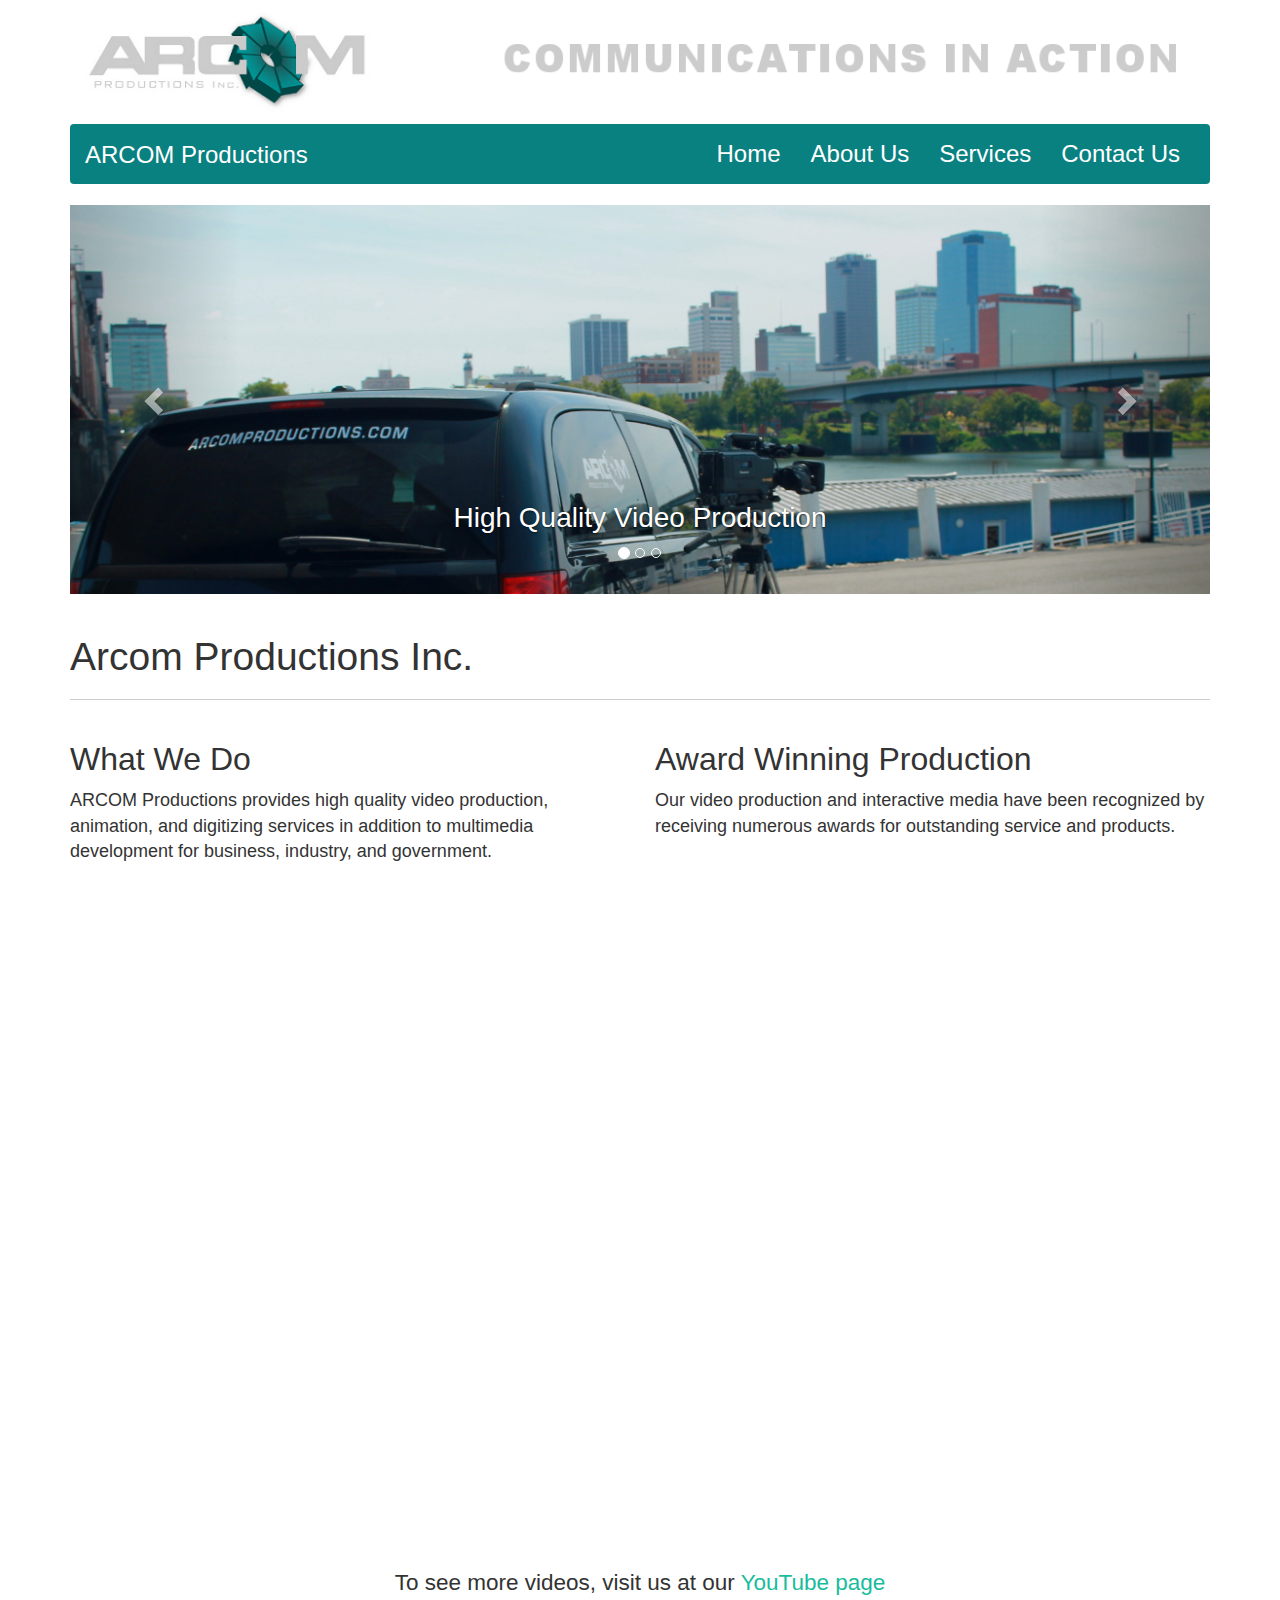
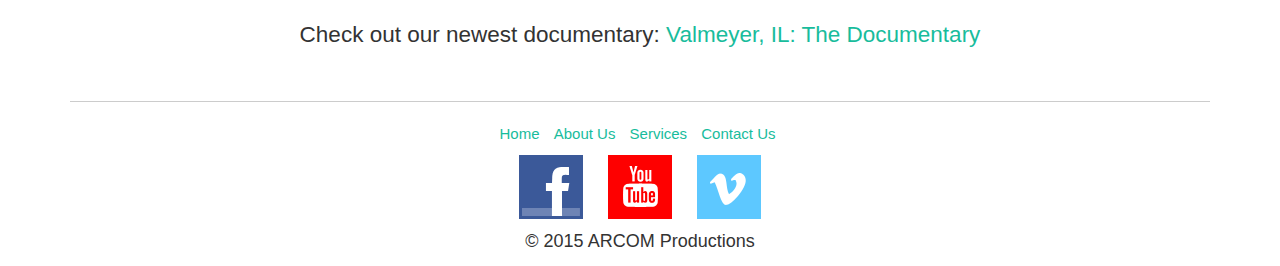
<file: index.html>
﻿<!DOCTYPE html>
<html lang="en">
  <head>
    <meta charset="utf-8">
    <meta http-equiv="X-UA-Compatible" content="IE=edge">
    <meta name="viewport" content="width=device-width, initial-scale=1">
    <title>ARCOM Productions Inc. - Home</title>
	<meta name="keywords" content="arcom, arcom productions, video production, arkansas" />
	<meta name="description" content="ARCOM Productions provides high quality video production, animation, and digitizing services." />
	<meta name="author" content="Jonathan Moore" />
    <!-- Bootstrap -->
    <link href="css/bootstrap.css" rel="stylesheet">
	<!-- Main -->
	<link href="css/main.css" rel="stylesheet">

    <!-- HTML5 shim and Respond.js for IE8 support of HTML5 elements and media queries -->
    <!-- WARNING: Respond.js doesn't work if you view the page via file:// -->
    <!--[if lt IE 9]>
      <script src="https://oss.maxcdn.com/html5shiv/3.7.2/html5shiv.min.js"></script>
      <script src="https://oss.maxcdn.com/respond/1.4.2/respond.min.js"></script>
    <![endif]-->
	<?php echo "Hello, World"; ?>
  </head>
  <body>
	<div class="container">
	    <!--[if lt IE 9]>
			<p class="browserupgrade">You are using an <strong>outdated</strong> browser. Please <a href="http://browsehappy.com/">upgrade your browser</a> to improve your experience.</p>
		<![endif]-->

		<img class="img-responsive visible-xs" src="images/arcom_logo_phone.png" alt="arcom_logo" />
		<img class="img-responsive hidden-xs" src="images/arcom_logo_desktop.png" alt="arcom_logo" />
        <!-- navbar -->
        <nav class="navbar navbar-inverse">
            <div class="container-fluid">
                <div class="navbar-header">
                    <button type="button" class="navbar-toggle collapsed" data-toggle="collapse" data-target="#navbar" aria-expanded="false" aria-controls="navbar">
                        <span class="sr-only">Toggle navigation</span>
                        <span class="icon-bar"></span>
                        <span class="icon-bar"></span>
                        <span class="icon-bar"></span>
                    </button>
                    <a class="navbar-brand" href="index.html">ARCOM Productions</a>
                </div>
                <div id="navbar" class="collapse navbar-collapse">
                    <ul class="nav navbar-nav navbar-right">
                        <li><a href="index.html">Home</a></li>
                        <li><a href="about.html">About Us</a></li>
                        <li><a href="services.html">Services</a></li>
                        <li><a href="contact.html">Contact Us</a></li>
                    </ul>
                </div><!--/.nav-collapse -->
            </div><!-- /.container -->
        </nav> <!-- /navbar -->
		<div class="content">
            <!-- Carousel start -->
            <div id="main_carousel" class="carousel slide hidden-xs" data-ride="carousel">
              <!-- Indicators -->
              <ol class="carousel-indicators">
                <li data-target="#main_carousel" data-slide-to="0" class="active"></li>
                <li data-target="#main_carousel" data-slide-to="1"></li>
                <li data-target="#main_carousel" data-slide-to="2"></li>
              </ol>

              <!-- Wrapper for slides -->
              <div class="carousel-inner" role="listbox">
                <div class="item active">
                  <img src="images/home_3.JPG" alt="carousel image 1">
                  <div class="carousel-caption">
                      <h3>High Quality Video Production</h3>
                  </div>
                </div>
                <div class="item">
                  <img src="images/home_2.JPG" alt="carousel image 2">
                  <div class="carousel-caption">
                      <h3>Award Winning Production</h3>
                  </div>
                </div>
                <div class="item">
                  <img src="images/home_1.JPG" alt="carousel image 3">
                  <div class="carousel-caption">
                      <h3>Extensive Experience in Video Production</h3>
                  </div>
                </div>  
              </div>
              <!-- Controls -->
              <a class="left carousel-control" href="#main_carousel" role="button" data-slide="prev">
                <span class="glyphicon glyphicon-chevron-left" aria-hidden="true"></span>
                <span class="sr-only">Previous</span>
              </a>
              <a class="right carousel-control" href="#main_carousel" role="button" data-slide="next">
                <span class="glyphicon glyphicon-chevron-right" aria-hidden="true"></span>
                <span class="sr-only">Next</span>
              </a>
            </div><!-- End carousel -->
            <div class="visible-xs">
                <img class="img-responsive" src="images/home_xs.jpg" alt="about_logo" />
            </div>
            <div class="page-header">
				<h1 class="hidden-xs">Arcom Productions Inc.</h1>
				<h1 class="visible-xs">Arcom Productions</h1>
            </div>
            <div class="row">
                <div class="col-md-6">
                    <h2>What We Do</h2>
                    <p>ARCOM Productions provides high quality video production, animation, and digitizing services in addition to multimedia development for business, industry, and government.</p>
                </div>
                <div class="col-md-6">
                    <h2>Award Winning Production</h2>
                    <p>Our video production and interactive media have been recognized by receiving numerous awards for outstanding service and products.</p>
                </div>
            </div>

            <div class="row home-video">
                <div class="col-md-12">
                    <div class="embed-responsive embed-responsive-16by9">
						<iframe class="embed-responsive-item" src="https://www.youtube.com/embed/ipGCCQAsl6M?rel=0&amp;showinfo=0" frameborder="0" allowfullscreen></iframe>
                    </div>
                </div>
            </div>
            <p class="text-center lead">To see more videos, visit us at our <a href="https://www.youtube.com/user/ArcomProductions">YouTube page</a></p>
            <p class="text-center lead">Check out our newest documentary: <a href="http://arcomproductions.com/valmeyer/index.html">Valmeyer, IL: The Documentary</a></p>
		</div>
		<footer>
			<hr />
			<ul class="list-inline text-center">
				<li><a href="index.html">Home</a></li>
				<li><a href="about.html">About Us</a></li>
				<li><a href="services.html">Services</a></li>
				<li><a href="contact.html">Contact Us</a></li>
			</ul>
            <p class="text-center">
				<a href="https://www.facebook.com/arcomproductions"><img class="icon" src="images/icons/facebook.png" alt="facebook" /></a>
                <a href="https://www.youtube.com/user/ArcomProductions"><img class="icon" src="images/icons/youtube.png" alt="youtube" /></a>
                <a href="https://vimeo.com/user38116381"><img class="icon" src="images/icons/vimeo.png" alt="vimeo" /></a>
            </p>
            <p class="text-center">© 2015 ARCOM Productions</p>
        </footer>
	</div><!-- /.container -->
    <!-- jQuery (necessary for Bootstrap's JavaScript plugins) -->
    <script src="https://ajax.googleapis.com/ajax/libs/jquery/1.11.2/jquery.min.js"></script>
    <!-- Include all compiled plugins (below), or include individual files as needed -->
    <script src="js/bootstrap.min.js"></script>
	<!-- Contact Form JavaScript -->
    <script src="js/jqBootstrapValidation.js"></script>
    <script src="js/contact_me.js"></script>
	<!-- Google Analytics -->
	<script>
	  (function(i,s,o,g,r,a,m){i['GoogleAnalyticsObject']=r;i[r]=i[r]||function(){
	  (i[r].q=i[r].q||[]).push(arguments)},i[r].l=1*new Date();a=s.createElement(o),
	  m=s.getElementsByTagName(o)[0];a.async=1;a.src=g;m.parentNode.insertBefore(a,m)
	  })(window,document,'script','//www.google-analytics.com/analytics.js','ga');

	  ga('create', 'UA-39421885-1', 'auto');
	  ga('send', 'pageview');

	</script>
  </body>
</html>
</file>
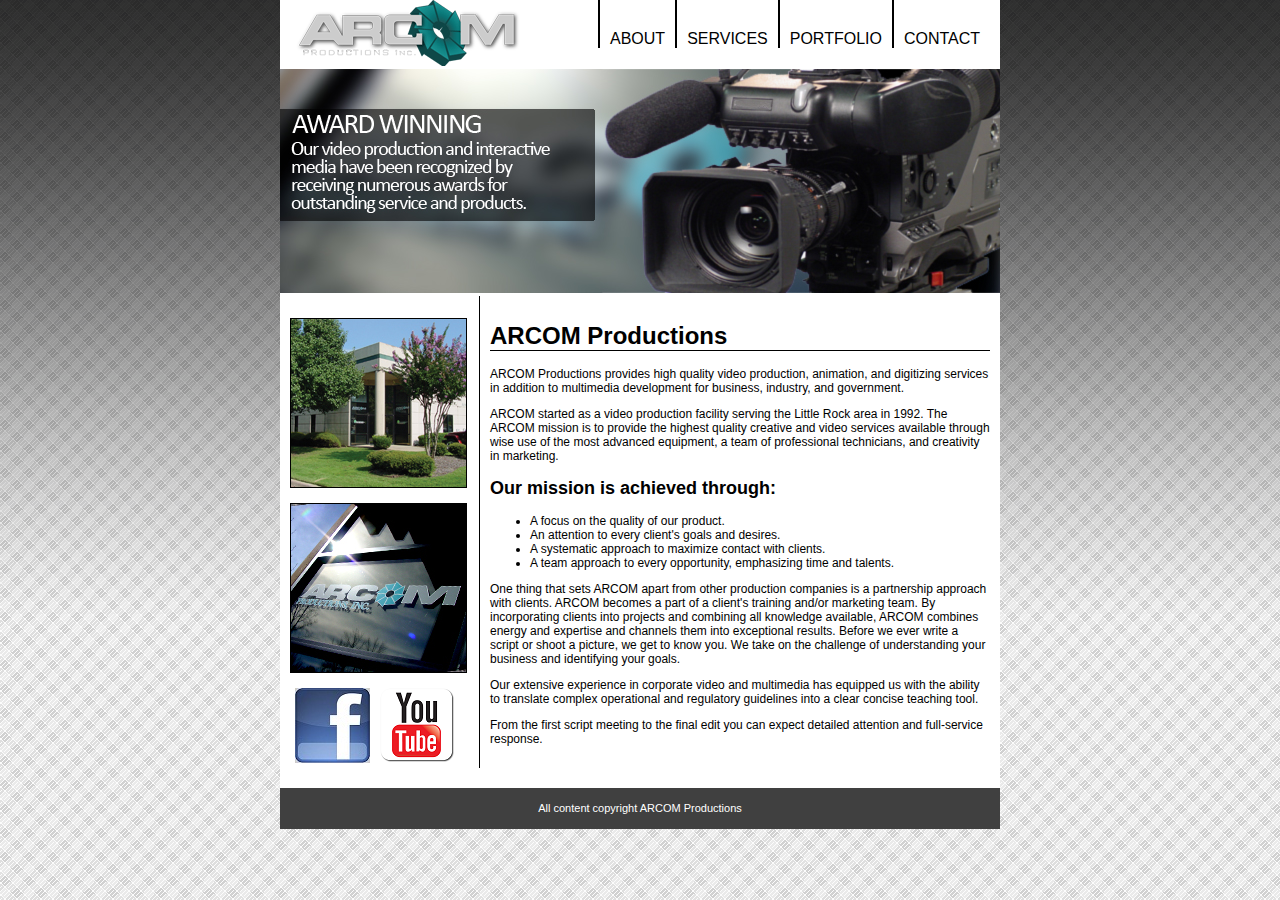
<file: oldsite/index.html>
<!DOCTYPE html PUBLIC "-//W3C//DTD XHTML 1.0 Strict//EN"
"http://www.w3.org/TR/xhtml1/DTD/xhtml1-strict.dtd">
<html xmlns="http://www.w3.org/1999/xhtml">
<head>
	<meta http-equiv="Content-Type" content="text/html; charset=UTF-8" />
	<title>Arcom Productions Inc.</title>
	<meta name="description" content="ARCOM Productions provides high quality video production, animation, and digitizing services." />
	<meta name="keywords" content="Arcom, Arcom Productions, video production" />
	<meta name="author" content="Jonathan Moore" />
	<link rel="stylesheet" type="text/css" href="css/screen.css" media="screen" />
	<link rel="stylesheet" type="text/css" href="css/print.css" media="print" />
	<!-- <link rel="stylesheet" type="text/css" href="css/print.css" media="print" /> -->
	<!--[if lte IE6]>
	<link rel="stylesheet" type="text/css" href="css/iehacks.css" />
	<![endif]-->
	<link rel="shortcut icon" type="image/ico" href="images/favicon.ico" />
</head>
<body>
	<div id="container">
	
	<div id="navigation">
		<ul>
			<li><img src="images/logo.gif" alt="ARCOM" width="318" height="66" /></li>
			<li><a href="about.html">ABOUT</a></li>
			<li><a href="services.html">SERVICES</a></li>
			<li><a href="portfolio.html">PORTFOLIO</a></li>
			<li><a href="contact.html">CONTACT</a></li>
		</ul>
	</div> <!-- Closes the #navigation div. -->
	
	<div id="header">
		<img src="images/awardwinning.jpg" alt="ARCOM Award Winning" width="720" height="224" />
	</div> <!-- Closes the #header div. -->

	<div id="content">

	<h1>ARCOM Productions</h1>
	
		<p>ARCOM Productions provides high quality video production, animation, and digitizing services in addition to multimedia development for business, industry, and government.</p>
	
		<p>ARCOM started as a video production facility serving the Little Rock area in 1992. The ARCOM mission is to provide the highest quality creative and video services available through wise use of the most advanced equipment, a team of professional technicians, and creativity in marketing.</p>
	
	<h2>Our mission is achieved through:</h2>
	<ul>
		<li>A focus on the quality of our product.</li>
		<li>An attention to every client's goals and desires.</li>
		<li>A systematic approach to maximize contact with clients.</li>
		<li>A team approach to every opportunity, emphasizing time and talents.</li>
	</ul>
	
	<p>One thing that sets ARCOM apart from other production companies is a partnership approach with clients. ARCOM becomes a part of a client's training and/or marketing team. By incorporating clients into projects and combining all knowledge available, ARCOM combines energy and expertise and channels them into exceptional results. Before we ever write a script or shoot a picture, we get to know you. We take on the challenge of understanding your business and identifying your goals.</p>
	
	<p>Our extensive experience in corporate video and multimedia has equipped us with the ability to translate complex operational and regulatory guidelines into a clear concise teaching tool.</p>
	
	<p>From the first script meeting to the final edit you can expect detailed attention and full-service response.</p>

	</div> <!-- Closes the #content div. -->
	
	<div id="sidebar">
		<p><img class="portrait" src="images/home_sidebar1.JPG" alt="ARCOM Office Front" width="175" height="168" /></p>
		<p><img class="portrait" src="images/home_sidebar2.JPG" alt="ARCOM Office Door" width="175" height="168" /></p>
		<p><a href="https://www.facebook.com/arcomproductions"><img class="network" src="images/facebook_button.jpg" alt="Facebook Link" width="75" height="75" /></a><a href="http://www.youtube.com/user/ArcomProductions"><img class="network" src="images/YouTube-Button.png" alt="Youtube Link" width="75" height="75" /></a></p>

	</div> <!-- Closes the #sidebar div. -->


	<div id="footer">
		<p>All content copyright ARCOM Productions</p>
	</div> <!-- Closes the #footer div. -->

	</div> <!-- Closes the #container div. -->
</body>
</html>
</file>
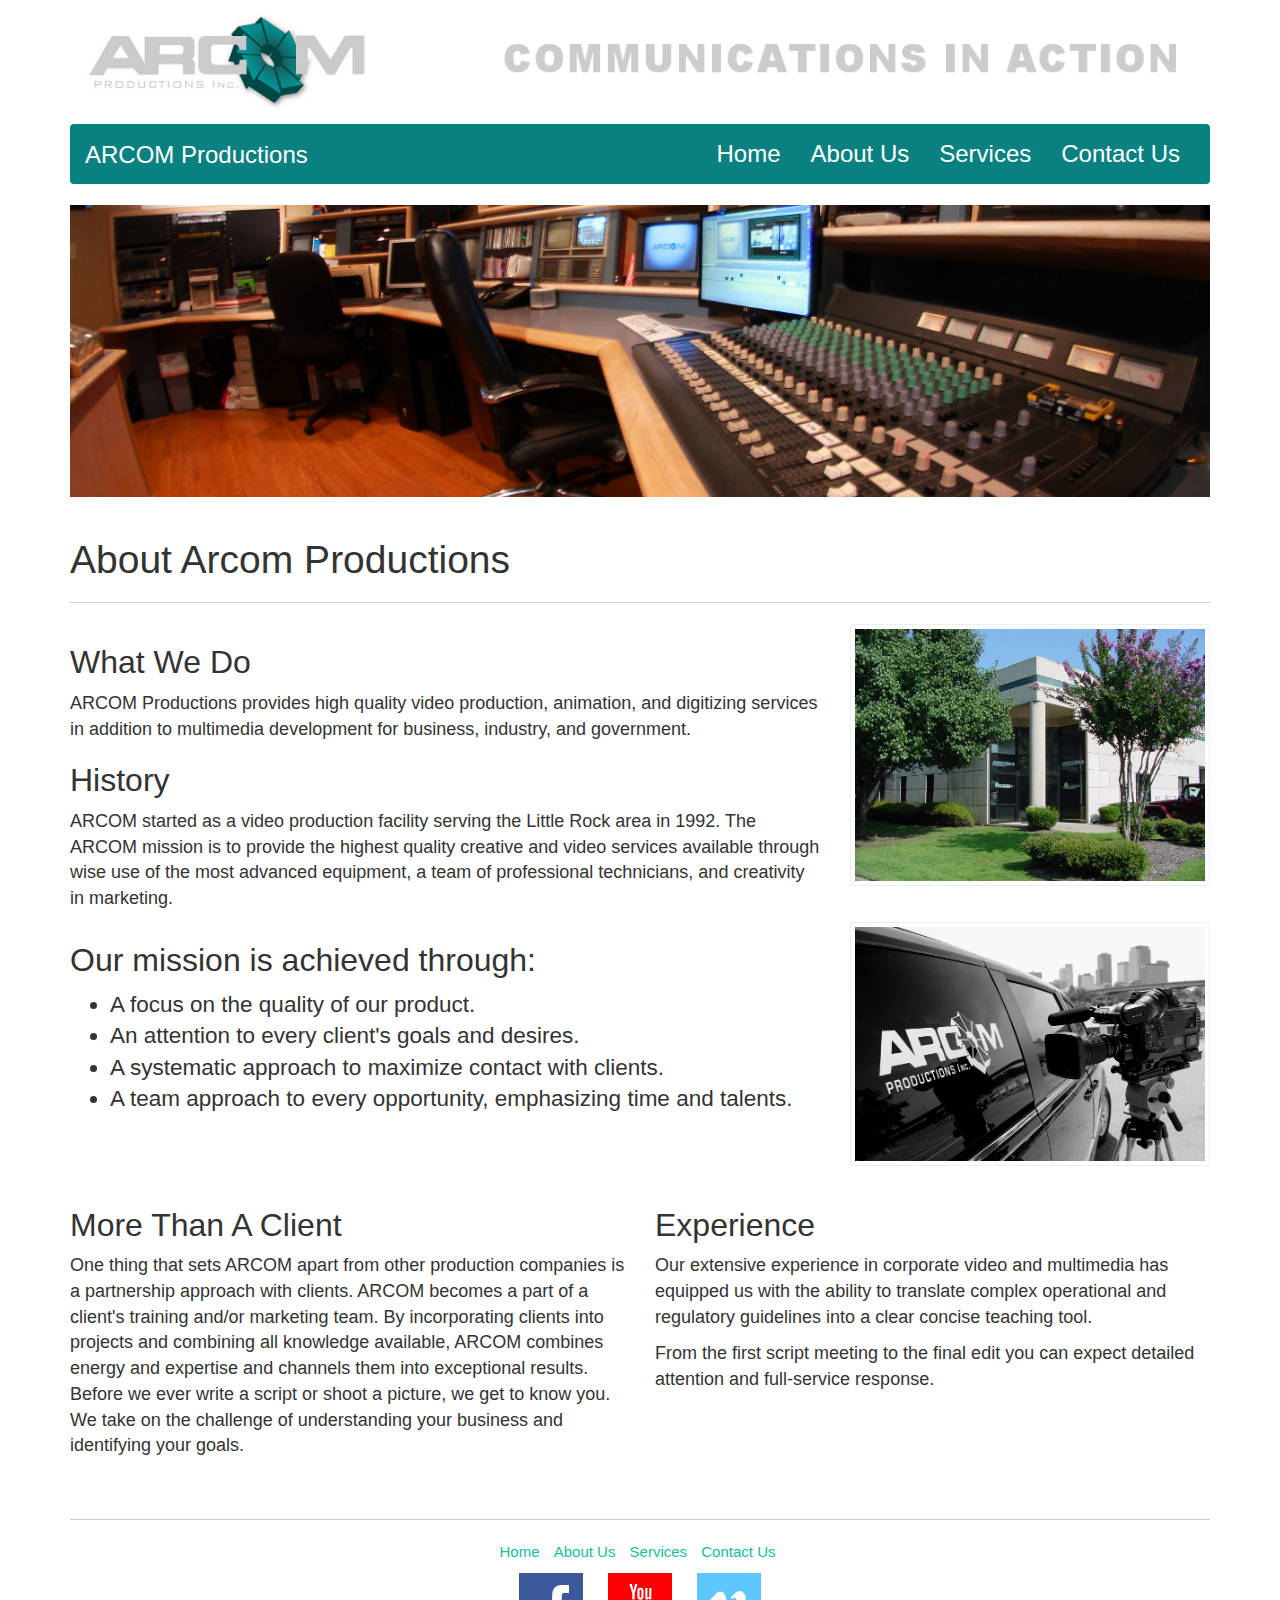
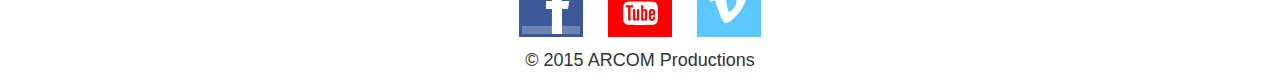
<file: about.html>
﻿<!DOCTYPE html>
<html lang="en">
  <head>
    <meta charset="utf-8">
    <meta http-equiv="X-UA-Compatible" content="IE=edge">
    <meta name="viewport" content="width=device-width, initial-scale=1">
    <title>ARCOM Productions Inc. - About Us</title>
	<meta name="keywords" content="arcom, arcom productions, video production, arkansas, little rock" />
	<meta name="description" content="ARCOM Productions provides high quality video production, animation, and digitizing services." />
	<meta name="author" content="Jonathan Moore" />
    <!-- Bootstrap -->
    <link href="css/bootstrap.css" rel="stylesheet">
	<!-- Main -->
	<link href="css/main.css" rel="stylesheet">

    <!-- HTML5 shim and Respond.js for IE8 support of HTML5 elements and media queries -->
    <!-- WARNING: Respond.js doesn't work if you view the page via file:// -->
    <!--[if lt IE 9]>
      <script src="https://oss.maxcdn.com/html5shiv/3.7.2/html5shiv.min.js"></script>
      <script src="https://oss.maxcdn.com/respond/1.4.2/respond.min.js"></script>
    <![endif]-->
  </head>
  <body>
	<div class="container">
        <!--[if lt IE 9]>
            <p class="browserupgrade">You are using an <strong>outdated</strong> browser. Please <a href="http://browsehappy.com/">upgrade your browser</a> to improve your experience.</p>
        <![endif]-->

		<img class="img-responsive visible-xs" src="images/arcom_logo_phone.png" alt="arcom_logo" />
		<img class="img-responsive hidden-xs" src="images/arcom_logo_desktop.png" alt="arcom_logo" />
        <!-- navbar -->
        <nav class="navbar navbar-inverse">
            <div class="container-fluid">
                <div class="navbar-header">
                    <button type="button" class="navbar-toggle collapsed" data-toggle="collapse" data-target="#navbar" aria-expanded="false" aria-controls="navbar">
                        <span class="sr-only">Toggle navigation</span>
                        <span class="icon-bar"></span>
                        <span class="icon-bar"></span>
                        <span class="icon-bar"></span>
                    </button>
                    <a class="navbar-brand" href="index.html">ARCOM Productions</a>
                </div>
                <div id="navbar" class="collapse navbar-collapse">
                    <ul class="nav navbar-nav navbar-right">
                        <li><a href="index.html">Home</a></li>
                        <li><a href="about.html">About Us</a></li>
                        <li><a href="services.html">Services</a></li>
                        <li><a href="contact.html">Contact Us</a></li>
                    </ul>
                </div><!--/.nav-collapse -->
            </div><!-- /.container -->
        </nav> <!-- /navbar -->
		<div class="content">
			<img class="img-responsive" src="images/about_logo.JPG" alt="about_logo" />
			<div class="page-header">
				<h1 class="hidden-xs">About Arcom Productions</h1>
				<h1 class="visible-xs">About Us</h1>
			</div>
			<div class="row">
				<div class="col-md-8">
					<h2>What We Do</h2>
					<p>ARCOM Productions provides high quality video production, animation, and digitizing services in addition to multimedia development for business, industry, and government.</p>
					<h2>History</h2>
					<p>ARCOM started as a video production facility serving the Little Rock area in 1992. The ARCOM mission is to provide the highest quality creative and video services available through wise use of the most advanced equipment, a team of professional technicians, and creativity in marketing.</p>
				</div>
				<div class="col-md-4">
					<a href="images/about_side_1.JPG" class="thumbnail">
					  <img src="images/about_side_1_thumb.JPG" alt="ARCOM Offices">
					</a>
				</div>
			</div>
			<div class="row">
				<div class="col-md-8">
					<h2>Our mission is achieved through:</h2>
					<ul class="lead">
						<li>A focus on the quality of our product.</li>
						<li>An attention to every client's goals and desires.</li>
						<li>A systematic approach to maximize contact with clients.</li>
						<li>A team approach to every opportunity, emphasizing time and talents.</li>
					</ul>
				</div>
				<div class="col-md-4">
					<a href="images/about_side_2.JPG" class="thumbnail">
					  <img src="images/about_side_2_thumb.JPG" alt="ARCOM Van and Camera">
					</a>
				</div>
			</div>
			<div class="row">
				<div class="col-md-6">
					<h2>More Than A Client</h2>
					<p>One thing that sets ARCOM apart from other production companies is a partnership approach with clients. ARCOM becomes a part of a client's training and/or marketing team. By incorporating clients into projects and combining all knowledge available, ARCOM combines energy and expertise and channels them into exceptional results. Before we ever write a script or shoot a picture, we get to know you. We take on the challenge of understanding your business and identifying your goals.</p>
				</div>
				<div class="col-md-6">
					<h2>Experience</h2>
					<p>Our extensive experience in corporate video and multimedia has equipped us with the ability to translate complex operational and regulatory guidelines into a clear concise teaching tool.</p>
					<p>From the first script meeting to the final edit you can expect detailed attention and full-service response.</p>
				</div>
			</div>
			
		</div>
		<footer>
			<hr />
			<ul class="list-inline text-center">
				<li><a href="index.html">Home</a></li>
				<li><a href="about.html">About Us</a></li>
				<li><a href="services.html">Services</a></li>
				<li><a href="contact.html">Contact Us</a></li>
			</ul>
            <p class="text-center">
				<a href="https://www.facebook.com/arcomproductions"><img class="icon" src="images/icons/facebook.png" alt="facebook" /></a>
                <a href="https://www.youtube.com/user/ArcomProductions"><img class="icon" src="images/icons/youtube.png" alt="youtube" /></a>
                <a href="https://vimeo.com/user38116381"><img class="icon" src="images/icons/vimeo.png" alt="vimeo" /></a>
            </p>
            <p class="text-center">© 2015 ARCOM Productions</p>
        </footer>
	</div><!-- /.container -->
    <!-- jQuery (necessary for Bootstrap's JavaScript plugins) -->
    <script src="https://ajax.googleapis.com/ajax/libs/jquery/1.11.2/jquery.min.js"></script>
    <!-- Include all compiled plugins (below), or include individual files as needed -->
    <script src="js/bootstrap.min.js"></script>
	<!-- Google Analytics -->
	<script>
	  (function(i,s,o,g,r,a,m){i['GoogleAnalyticsObject']=r;i[r]=i[r]||function(){
	  (i[r].q=i[r].q||[]).push(arguments)},i[r].l=1*new Date();a=s.createElement(o),
	  m=s.getElementsByTagName(o)[0];a.async=1;a.src=g;m.parentNode.insertBefore(a,m)
	  })(window,document,'script','//www.google-analytics.com/analytics.js','ga');

	  ga('create', 'UA-39421885-1', 'auto');
	  ga('send', 'pageview');

	</script>
  </body>
</html>
</file>
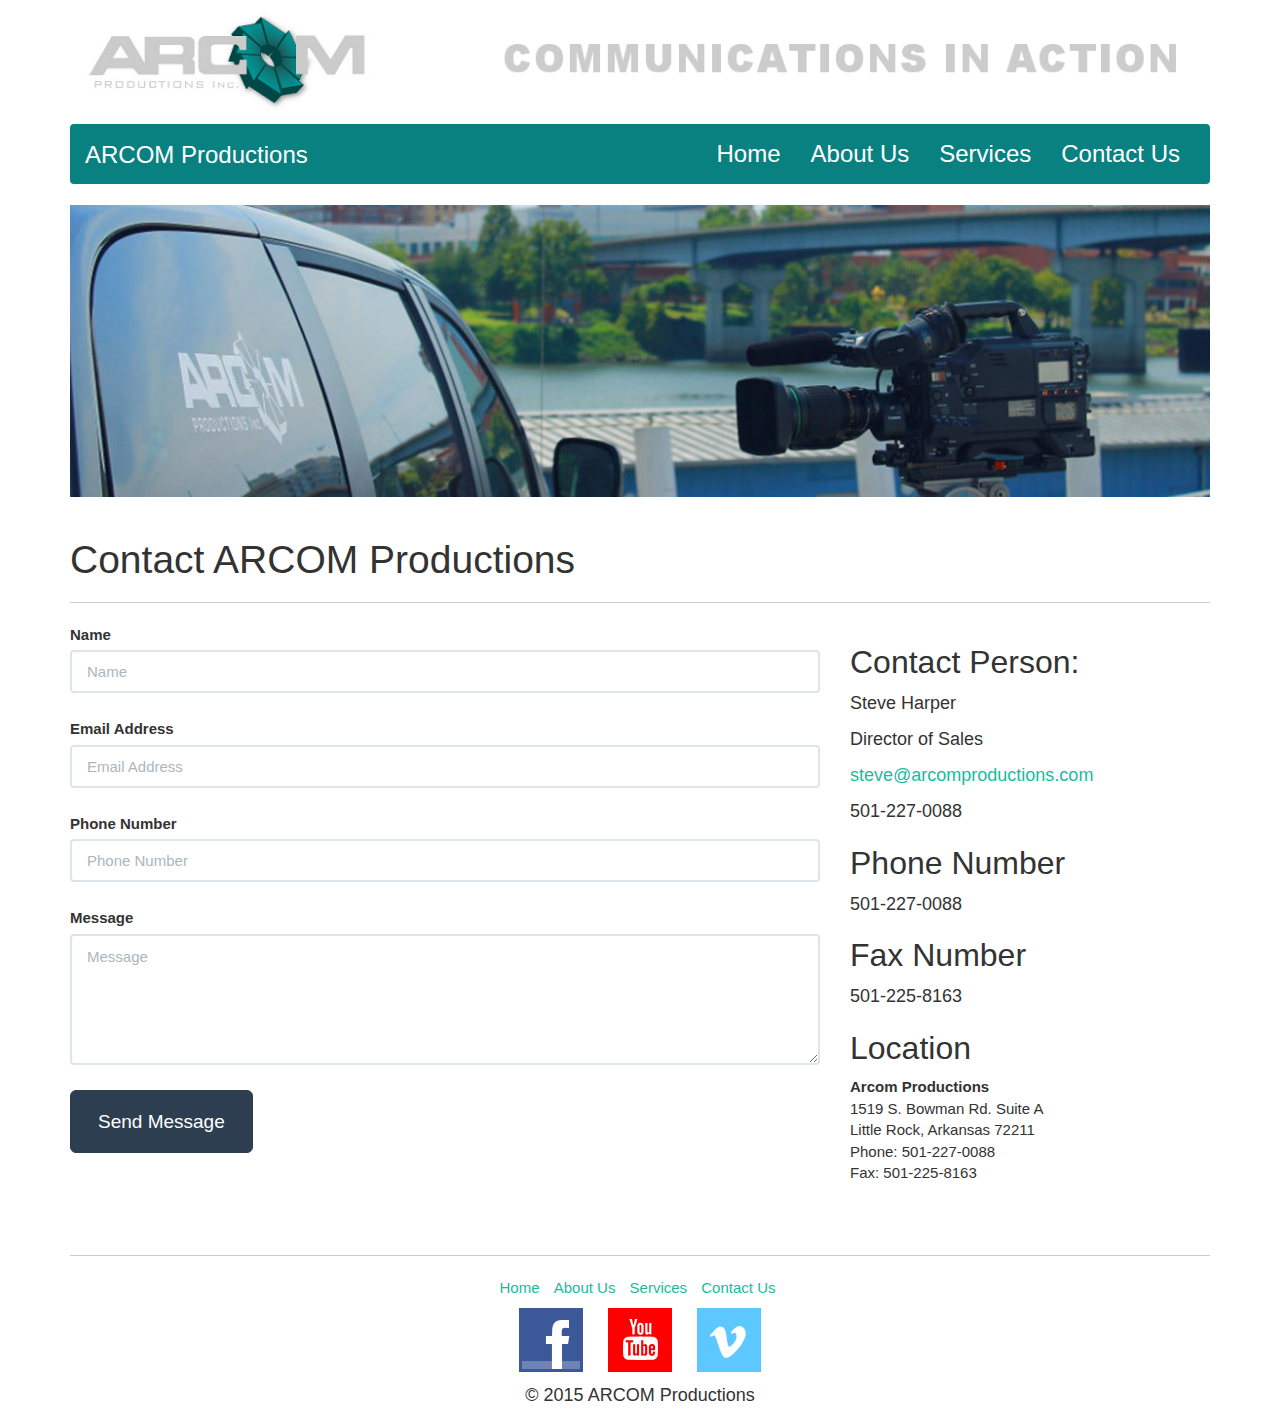
<file: contact.html>
﻿<!DOCTYPE html>
<html lang="en">
  <head>
    <meta charset="utf-8">
    <meta http-equiv="X-UA-Compatible" content="IE=edge">
    <meta name="viewport" content="width=device-width, initial-scale=1">
    <title>ARCOM Productions Inc. - Contact Us</title>
	<meta name="keywords" content="arcom, arcom productions, video production, arkansas, little rock" />
	<meta name="description" content="ARCOM Productions provides high quality video production, animation, and digitizing services." />
	<meta name="author" content="Jonathan Moore" />
    <!-- Bootstrap -->
    <link href="css/bootstrap.css" rel="stylesheet">
	<!-- Main -->
	<link href="css/main.css" rel="stylesheet">

    <!-- HTML5 shim and Respond.js for IE8 support of HTML5 elements and media queries -->
    <!-- WARNING: Respond.js doesn't work if you view the page via file:// -->
    <!--[if lt IE 9]>
      <script src="https://oss.maxcdn.com/html5shiv/3.7.2/html5shiv.min.js"></script>
      <script src="https://oss.maxcdn.com/respond/1.4.2/respond.min.js"></script>
    <![endif]-->
  </head>
  <body>
	<div class="container">
        <!--[if lt IE 9]>
            <p class="browserupgrade">You are using an <strong>outdated</strong> browser. Please <a href="http://browsehappy.com/">upgrade your browser</a> to improve your experience.</p>
        <![endif]-->

		<img class="img-responsive visible-xs" src="images/arcom_logo_phone.png" alt="arcom_logo" />
		<img class="img-responsive hidden-xs" src="images/arcom_logo_desktop.png" alt="arcom_logo" />
        <!-- navbar -->
        <nav class="navbar navbar-inverse">
            <div class="container-fluid">
                <div class="navbar-header">
                    <button type="button" class="navbar-toggle collapsed" data-toggle="collapse" data-target="#navbar" aria-expanded="false" aria-controls="navbar">
                        <span class="sr-only">Toggle navigation</span>
                        <span class="icon-bar"></span>
                        <span class="icon-bar"></span>
                        <span class="icon-bar"></span>
                    </button>
                    <a class="navbar-brand" href="index.html">ARCOM Productions</a>
                </div>
                <div id="navbar" class="collapse navbar-collapse">
                    <ul class="nav navbar-nav navbar-right">
                        <li><a href="index.html">Home</a></li>
                        <li><a href="about.html">About Us</a></li>
                        <li><a href="services.html">Services</a></li>
                        <li><a href="contact.html">Contact Us</a></li>
                    </ul>
                </div><!--/.nav-collapse -->
            </div><!-- /.container -->
        </nav> <!-- /navbar -->
				<div class="content">
			<img class="img-responsive" src="images/contact_logo.jpg" alt="contact_logo" />
			<div class="page-header">
				<h1>Contact <span class="hidden-xs">ARCOM Productions</span></h1>
			</div>
			<div class="row">
				<div class="col-md-8 col-sm-8">
					<form name="sentMessage" id="contactForm" novalidate>
                        <div class="row control-group">
                            <div class="form-group col-xs-12 floating-label-form-group controls">
                                <label>Name</label>
                                <input type="text" class="form-control" placeholder="Name" id="name" required data-validation-required-message="Please enter your name.">
                                <p class="help-block text-danger"></p>
                            </div>
                        </div>
                        <div class="row control-group">
                            <div class="form-group col-xs-12 floating-label-form-group controls">
                                <label>Email Address</label>
                                <input type="email" class="form-control" placeholder="Email Address" id="email" required data-validation-required-message="Please enter your email address.">
                                <p class="help-block text-danger"></p>
                            </div>
                        </div>
                        <div class="row control-group">
                            <div class="form-group col-xs-12 floating-label-form-group controls">
                                <label>Phone Number</label>
                                <input type="tel" class="form-control" placeholder="Phone Number" id="phone" required data-validation-required-message="Please enter your phone number.">
                                <p class="help-block text-danger"></p>
                            </div>
                        </div>
                        <div class="row control-group">
                            <div class="form-group col-xs-12 floating-label-form-group controls">
                                <label>Message</label>
                                <textarea rows="5" class="form-control" placeholder="Message" id="message" required data-validation-required-message="Please enter a message."></textarea>
                                <p class="help-block text-danger"></p>
                            </div>
                        </div>
                        <div id="success"></div>
                        <div class="row">
                            <div class="form-group col-xs-12">
                                <button type="submit" class="btn btn-primary btn-lg">Send Message</button>
                            </div>
                        </div>
                    </form>
				</div>
				
				<div class="col-md-4 col-sm-4">
					<h2>Contact Person:</h2>
					<div itemscope itemtype="http://schema.org/Person">
						<p><span itemprop="name">Steve Harper</span></p>
						<p><span itemprop="jobTitle">Director of Sales</span></p>
						<p><a href="mailto:steve@arcomproductions.com" itemprop="email">steve@arcomproductions.com</a></p>
						<p><span itemprop="telephone">501-227-0088</span></p>
					</div>
				    <h2>Phone Number</h2>
				    <p>501-227-0088</p>
						
				    <h2>Fax Number</h2>
				    <p>501-225-8163</p>
						
				    <h2>Location</h2>
					<div itemscope itemtype="http://schema.org/Organization">
						<address>
							<strong><span itemprop="name">Arcom Productions</span></strong><br />
							<div itemprop="address" itemscope itemtype="http://schema.org/PostalAddress">
							<span itemprop="streetAddress">1519 S. Bowman Rd. Suite A</span><br />
							<span itemprop="addressLocality">Little Rock, Arkansas</span> <span itemprop="postalCode">72211</span><br />
							</div>
							Phone: <span itemprop="telephone">501-227-0088</span><br />
							Fax: <span itemprop="faxNumber">501-225-8163</span><br />
						</address>
					</div>
				</div>
			</div>
		</div>
		<footer>
			<hr />
			<ul class="list-inline text-center">
				<li><a href="index.html">Home</a></li>
				<li><a href="about.html">About Us</a></li>
				<li><a href="services.html">Services</a></li>
				<li><a href="contact.html">Contact Us</a></li>
			</ul>
            <p class="text-center">
				<a href="https://www.facebook.com/arcomproductions"><img class="icon" src="images/icons/facebook.png" alt="facebook" /></a>
                <a href="https://www.youtube.com/user/ArcomProductions"><img class="icon" src="images/icons/youtube.png" alt="youtube" /></a>
                <a href="https://vimeo.com/user38116381"><img class="icon" src="images/icons/vimeo.png" alt="vimeo" /></a>
            </p>
            <p class="text-center">© 2015 ARCOM Productions</p>
        </footer>
	</div><!-- /.container -->
    <!-- jQuery (necessary for Bootstrap's JavaScript plugins) -->
    <script src="https://ajax.googleapis.com/ajax/libs/jquery/1.11.2/jquery.min.js"></script>
    <!-- Include all compiled plugins (below), or include individual files as needed -->
    <script src="js/bootstrap.min.js"></script>
	<!-- Contact Form JavaScript -->
    <script src="js/jqBootstrapValidation.js"></script>
    <script src="js/contact_me.js"></script>
	<!-- Google Analytics -->
	<script>
	  (function(i,s,o,g,r,a,m){i['GoogleAnalyticsObject']=r;i[r]=i[r]||function(){
	  (i[r].q=i[r].q||[]).push(arguments)},i[r].l=1*new Date();a=s.createElement(o),
	  m=s.getElementsByTagName(o)[0];a.async=1;a.src=g;m.parentNode.insertBefore(a,m)
	  })(window,document,'script','//www.google-analytics.com/analytics.js','ga');

	  ga('create', 'UA-39421885-1', 'auto');
	  ga('send', 'pageview');
	</script>
  </body>
</html>
</file>
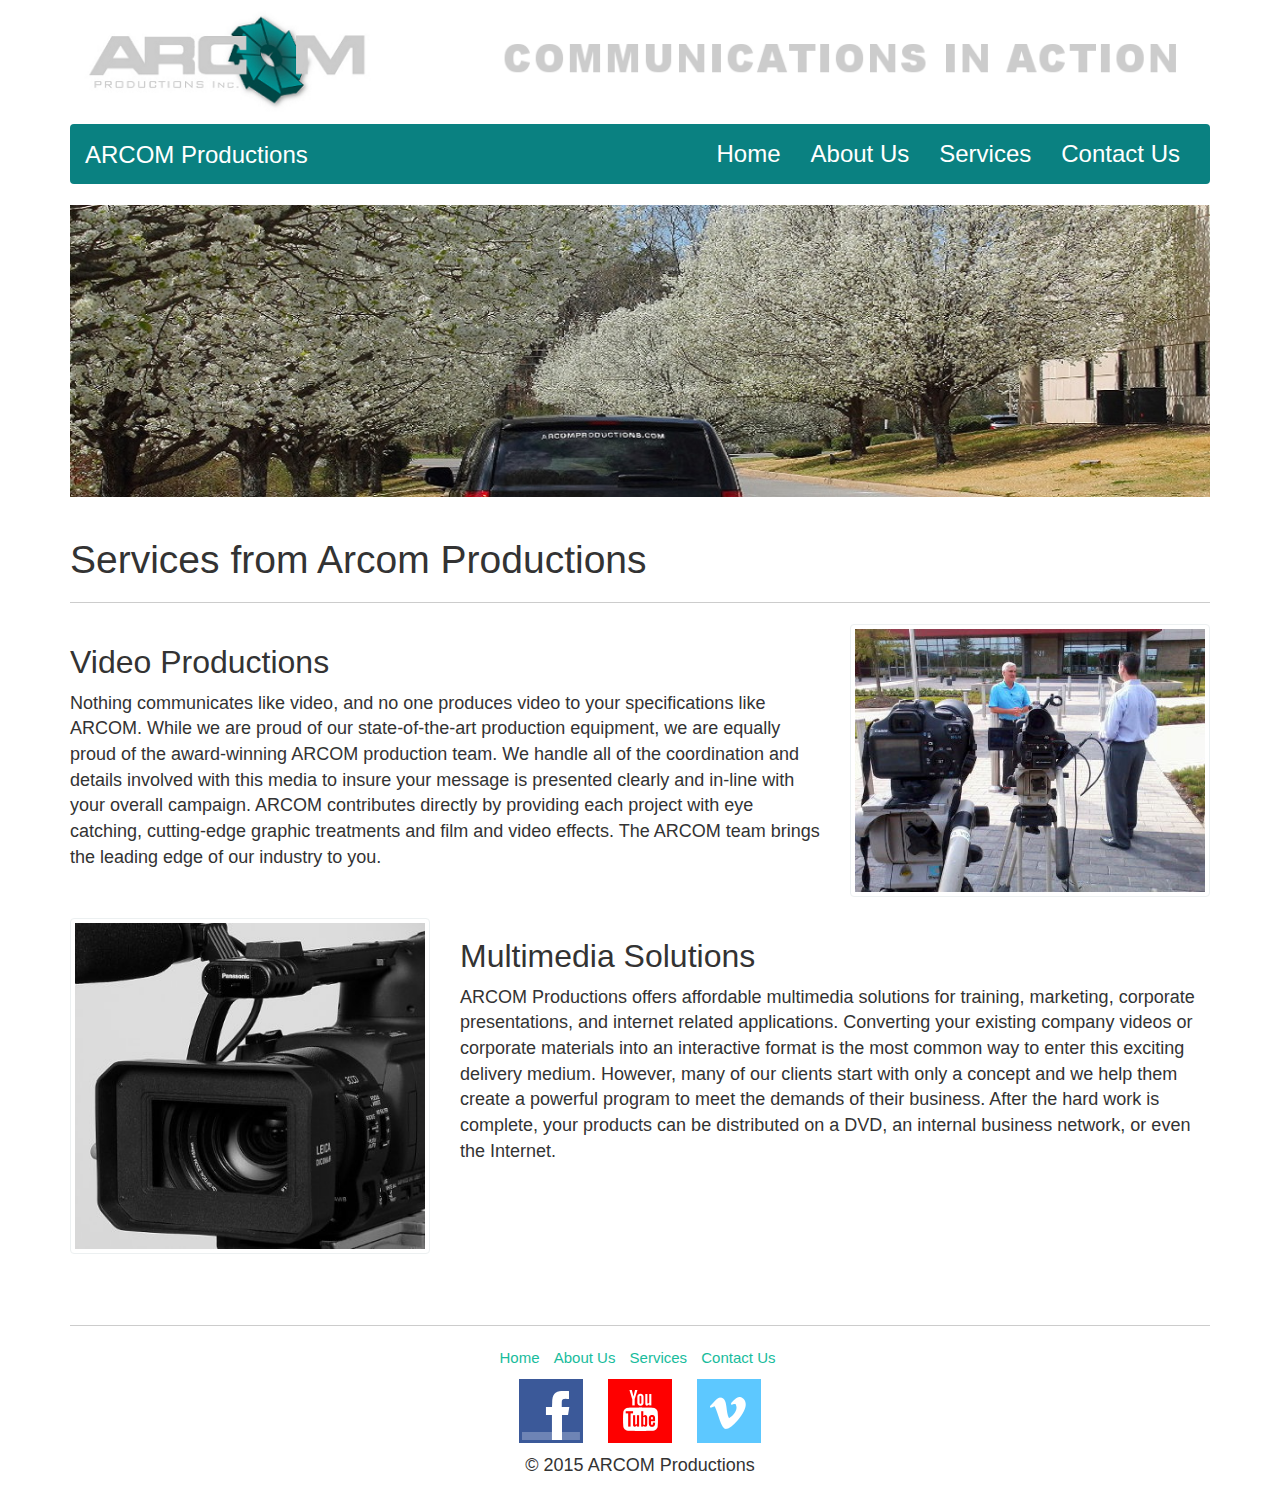
<file: services.html>
﻿<!DOCTYPE html>
<html lang="en">
  <head>
    <meta charset="utf-8">
    <meta http-equiv="X-UA-Compatible" content="IE=edge">
    <meta name="viewport" content="width=device-width, initial-scale=1">
    <title>ARCOM Productions Inc. - Services</title>
	<meta name="keywords" content="arcom, arcom productions, video production, arkansas, little rock" />
	<meta name="description" content="ARCOM Productions provides high quality video production, animation, and digitizing services." />
	<meta name="author" content="Bryson Gibbs" />
    <!-- Bootstrap -->
    <link href="css/bootstrap.css" rel="stylesheet">
	<!-- Main -->
	<link href="css/main.css" rel="stylesheet">

    <!-- HTML5 shim and Respond.js for IE8 support of HTML5 elements and media queries -->
    <!-- WARNING: Respond.js doesn't work if you view the page via file:// -->
    <!--[if lt IE 9]>
      <script src="https://oss.maxcdn.com/html5shiv/3.7.2/html5shiv.min.js"></script>
      <script src="https://oss.maxcdn.com/respond/1.4.2/respond.min.js"></script>
    <![endif]-->
  </head>
  <body>
	<div class="container">
        <!--[if lt IE 9]>
            <p class="browserupgrade">You are using an <strong>outdated</strong> browser. Please <a href="http://browsehappy.com/">upgrade your browser</a> to improve your experience.</p>
        <![endif]-->

		<img class="img-responsive visible-xs" src="images/arcom_logo_phone.png" alt="arcom_logo" />
		<img class="img-responsive hidden-xs" src="images/arcom_logo_desktop.png" alt="arcom_logo" />
        <!-- navbar -->
        <nav class="navbar navbar-inverse">
            <div class="container-fluid">
                <div class="navbar-header">
                    <button type="button" class="navbar-toggle collapsed" data-toggle="collapse" data-target="#navbar" aria-expanded="false" aria-controls="navbar">
                        <span class="sr-only">Toggle navigation</span>
                        <span class="icon-bar"></span>
                        <span class="icon-bar"></span>
                        <span class="icon-bar"></span>
                    </button>
                    <a class="navbar-brand" href="index.html">ARCOM Productions</a>
                </div>
                <div id="navbar" class="collapse navbar-collapse">
                    <ul class="nav navbar-nav navbar-right">
                        <li><a href="index.html">Home</a></li>
                        <li><a href="about.html">About Us</a></li>
                        <li><a href="services.html">Services</a></li>
                        <li><a href="contact.html">Contact Us</a></li>
                    </ul>
                </div><!--/.nav-collapse -->
            </div><!-- /.container -->
        </nav> <!-- /navbar -->
		<div class="content">
			<img class="img-responsive" src="images/services_logo.JPG" alt="services_logo" />
			<div class="page-header">
				<h1 class="hidden-xs">Services from Arcom Productions</h1>
				<h1 class="visible-xs">Services</h1>
			</div>
			<div class="row">
				<div class="col-md-8">
					<h2>Video Productions</h2>
					<p>Nothing communicates like video, and no one produces video to your specifications like ARCOM. While we are proud of our state-of-the-art production equipment, we are equally proud of the award-winning ARCOM production team. We handle all of the coordination and details involved with this media to insure your message is presented clearly and in-line with your overall campaign. ARCOM contributes directly by providing each project with eye catching, cutting-edge graphic treatments and film and video effects. The ARCOM team brings the leading edge of our industry to you.</p>
				</div>	
				<div class="col-md-4">
					<a href="images/services_side_1.JPG" class="thumbnail">
						<img src="images/services_side_1_thumb.JPG" alt="Arcom in action">
					</a>
				</div>
			</div>	
			<div class="row">
                <div class="col-md-8 col-md-push-4">
                    <h2>Multimedia Solutions</h2>
                    <p>ARCOM Productions offers affordable multimedia solutions for training, marketing, corporate presentations, and internet related applications. Converting your existing company videos or corporate materials into an interactive format is the most common way to enter this exciting delivery medium. However, many of our clients start with only a concept and we help them create a powerful program to meet the demands of their business. After the hard work is complete, your products can be distributed on a DVD, an internal business network, or even the Internet.</p>
                </div>
                <div class="col-md-4 col-md-pull-8">
                    <a href="images/services_side_2.JPG" class="thumbnail hidden-xs">
                        <img src="images/services_side_2_thumb.JPG" alt="Arcom Camera">
                    </a>
                </div>
			</div>
		</div>
		<footer>
			<hr />
			<ul class="list-inline text-center">
				<li><a href="index.html">Home</a></li>
				<li><a href="about.html">About Us</a></li>
				<li><a href="services.html">Services</a></li>
				<li><a href="contact.html">Contact Us</a></li>
			</ul>
            <p class="text-center">
				<a href="https://www.facebook.com/arcomproductions"><img class="icon" src="images/icons/facebook.png" alt="facebook" /></a>
                <a href="https://www.youtube.com/user/ArcomProductions"><img class="icon" src="images/icons/youtube.png" alt="youtube" /></a>
                <a href="https://vimeo.com/user38116381"><img class="icon" src="images/icons/vimeo.png" alt="vimeo" /></a>
            </p>
            <p class="text-center">© 2015 ARCOM Productions</p>
        </footer>
	</div><!-- /.container -->
    <!-- jQuery (necessary for Bootstrap's JavaScript plugins) -->
    <script src="https://ajax.googleapis.com/ajax/libs/jquery/1.11.2/jquery.min.js"></script>
    <!-- Include all compiled plugins (below), or include individual files as needed -->
    <script src="js/bootstrap.min.js"></script>
	<!-- Google Analytics -->
	<script>
	  (function(i,s,o,g,r,a,m){i['GoogleAnalyticsObject']=r;i[r]=i[r]||function(){
	  (i[r].q=i[r].q||[]).push(arguments)},i[r].l=1*new Date();a=s.createElement(o),
	  m=s.getElementsByTagName(o)[0];a.async=1;a.src=g;m.parentNode.insertBefore(a,m)
	  })(window,document,'script','//www.google-analytics.com/analytics.js','ga');

	  ga('create', 'UA-39421885-1', 'auto');
	  ga('send', 'pageview');

	</script>
  </body>
</html>
</file>
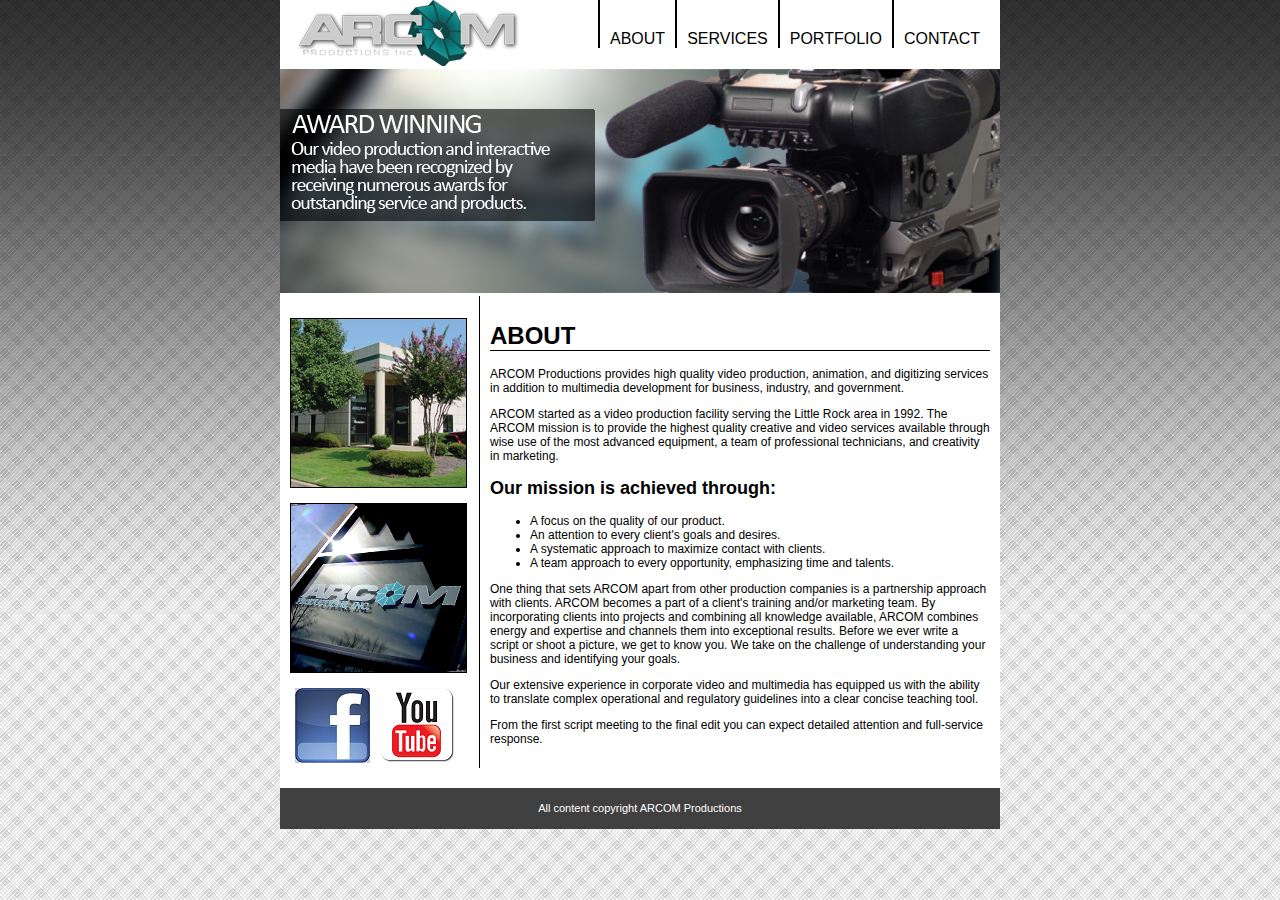
<file: oldsite/about.html>
<!DOCTYPE html PUBLIC "-//W3C//DTD XHTML 1.0 Strict//EN"
"http://www.w3.org/TR/xhtml1/DTD/xhtml1-strict.dtd">
<html xmlns="http://www.w3.org/1999/xhtml">
<head>
	<meta http-equiv="Content-Type" content="text/html; charset=UTF-8" />
	<title>Arcom | About</title>
	<meta name="description" content="ARCOM Productions provides high quality video production, animation, and digitizing services." />
	<meta name="author" content="Jonathan Moore" />
	<link rel="stylesheet" type="text/css" href="css/screen.css" media="screen" />
	<link rel="stylesheet" type="text/css" href="css/print.css" media="print" />
	<!-- <link rel="stylesheet" type="text/css" href="css/print.css" media="print" /> -->
	<!--[if lte IE6]>
	<link rel="stylesheet" type="text/css" href="css/iehacks.css" />
	<![endif]-->
	<link rel="shortcut icon" type="image/ico" href="images/favicon.ico" />
</head>
<body>
	<div id="container">
	
	<div id="navigation">
		<ul>
			<li><img src="images/logo.gif" alt="ARCOM" width="318" height="66" /></li>
			<li><a href="about.html">ABOUT</a></li>
			<li><a href="services.html">SERVICES</a></li>
			<li><a href="portfolio.html">PORTFOLIO</a></li>
			<li><a href="contact.html">CONTACT</a></li>
		</ul>
	</div> <!-- Closes the #navigation div. -->
	
	<div id="header">
		<img src="images/awardwinning.jpg" alt="ARCOM Award Winning" width="720" height="224" />
	</div> <!-- Closes the #header div. -->

	<div id="content">

	<h1>ABOUT</h1>
	
		<p>ARCOM Productions provides high quality video production, animation, and digitizing services in addition to multimedia development for business, industry, and government.</p>
	
		<p>ARCOM started as a video production facility serving the Little Rock area in 1992. The ARCOM mission is to provide the highest quality creative and video services available through wise use of the most advanced equipment, a team of professional technicians, and creativity in marketing.</p>
	
	<h2>Our mission is achieved through:</h2>
	<ul>
		<li>A focus on the quality of our product.</li>
		<li>An attention to every client's goals and desires.</li>
		<li>A systematic approach to maximize contact with clients.</li>
		<li>A team approach to every opportunity, emphasizing time and talents.</li>
	</ul>
	
	<p>One thing that sets ARCOM apart from other production companies is a partnership approach with clients. ARCOM becomes a part of a client's training and/or marketing team. By incorporating clients into projects and combining all knowledge available, ARCOM combines energy and expertise and channels them into exceptional results. Before we ever write a script or shoot a picture, we get to know you. We take on the challenge of understanding your business and identifying your goals.</p>
	
	<p>Our extensive experience in corporate video and multimedia has equipped us with the ability to translate complex operational and regulatory guidelines into a clear concise teaching tool.</p>
	
	<p>From the first script meeting to the final edit you can expect detailed attention and full-service response.</p>

	</div> <!-- Closes the #content div. -->
	
	<div id="sidebar">
		<p><img class="portrait" src="images/home_sidebar1.JPG" alt="ARCOM Office Front" width="175" height="168" /></p>
		<p><img class="portrait" src="images/home_sidebar2.JPG" alt="ARCOM Office Door" width="175" height="168" /></p>
		<p><a href="https://www.facebook.com/arcomproductions"><img class="network" src="images/facebook_button.jpg" alt="Facebook Link" width="75" height="75" /></a><a href="http://www.youtube.com/user/ArcomProductions"><img class="network" src="images/YouTube-Button.png" alt="Youtube Link" width="75" height="75" /></a></p>
	</div> <!-- Closes the #sidebar div. -->


	<div id="footer">
		<p>All content copyright ARCOM Productions</p>
	</div> <!-- Closes the #footer div. -->

	</div> <!-- Closes the #container div. -->
</body>
</html>
</file>
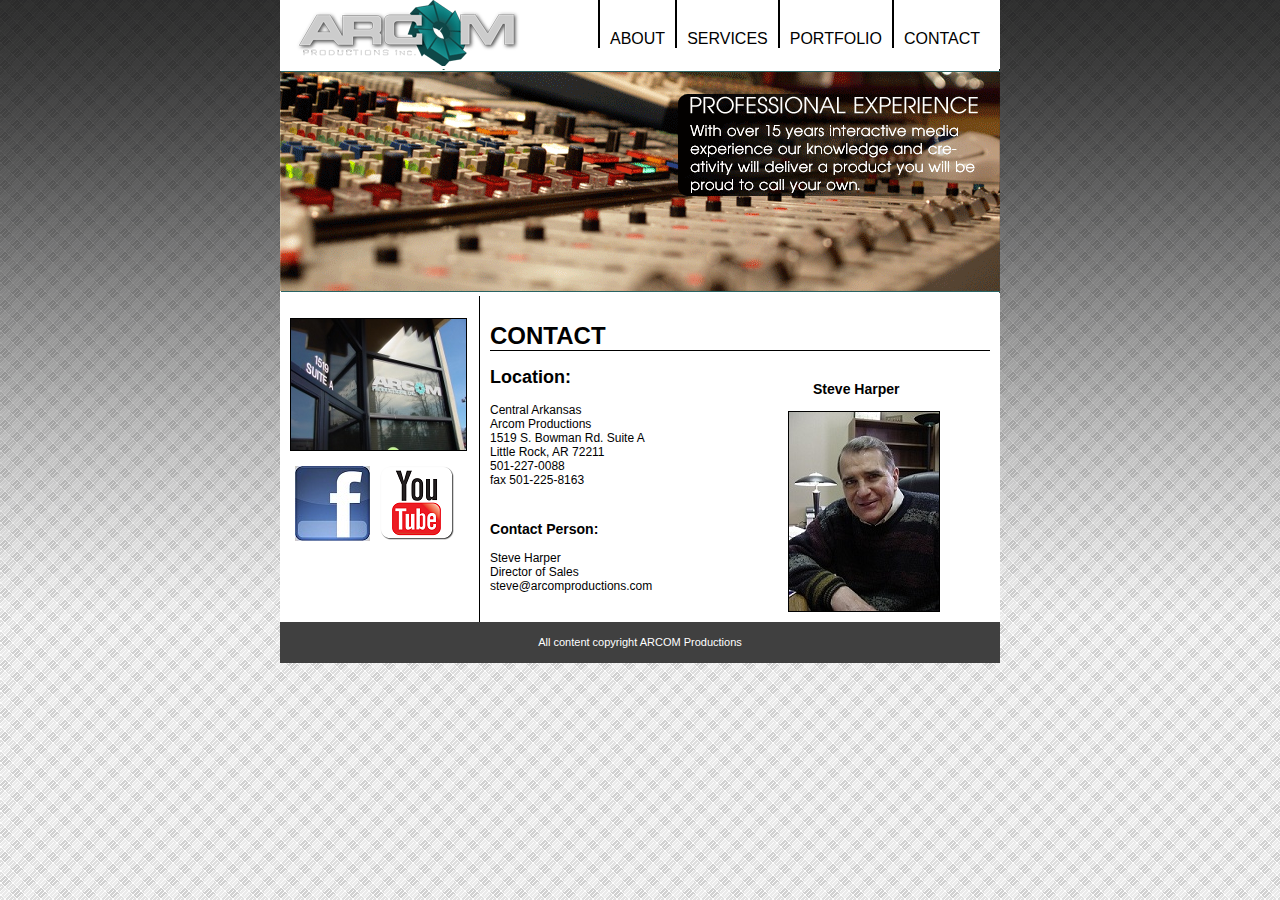
<file: oldsite/contact.html>
<!DOCTYPE html PUBLIC "-//W3C//DTD XHTML 1.0 Strict//EN"
"http://www.w3.org/TR/xhtml1/DTD/xhtml1-strict.dtd">
<html xmlns="http://www.w3.org/1999/xhtml">
<head>
	<meta http-equiv="Content-Type" content="text/html; charset=UTF-8" />
	<title>Arcom | Contact</title>
	<meta name="description" content="ARCOM Productions provides high quality video production, animation, and digitizing services." />
	<meta name="author" content="Jonathan Moore" />
	<link rel="stylesheet" type="text/css" href="css/screen.css" media="screen" />
	<link rel="stylesheet" type="text/css" href="css/print.css" media="print" />
	<!-- <link rel="stylesheet" type="text/css" href="css/print.css" media="print" /> -->
	<!--[if lte IE6]>
	<link rel="stylesheet" type="text/css" href="css/iehacks.css" />
	<![endif]-->
	<link rel="shortcut icon" type="image/ico" href="images/favicon.ico" />
</head>
<body>
	<div id="container">
	
	<div id="navigation">
		<ul>
			<li><img src="images/logo.gif" alt="ARCOM" width="318" height="66" /></li>
			<li><a href="about.html">ABOUT</a></li>
			<li><a href="services.html">SERVICES</a></li>
			<li><a href="portfolio.html">PORTFOLIO</a></li>
			<li><a href="contact.html">CONTACT</a></li>
		</ul>
	</div> <!-- Closes the #navigation div. -->
	
	<div id="header">
		<img src="images/logo_conact.gif" alt="ARCOM Award Winning" width="720" height="224" />
	</div> <!-- Closes the #header div. -->

	<div id="content">

	<h1>CONTACT</h1>
	
	<div id="sidebarleft">
		<h3>Steve Harper</h3>
		<p><img class="portrait_steve" src="images/steve.jpg" alt="Steve Harper" width="150" height="199" /></p>
	</div> <!-- end sidebarleft -->
	
	<div id="tables">
	<h2>Location:</h2>
		<p>Central Arkansas</p>
		<p>Arcom Productions</p>
		<p>1519 S. Bowman Rd. Suite A</p>
		<p>Little Rock, AR 72211</p>
		<p>501-227-0088</p>
		<p>fax 501-225-8163</p>
		

	
	
	<h3>Contact Person:</h3>
		<p>Steve Harper</p>
		<p>Director of Sales</p>
		<p>steve@arcomproductions.com</p>
	</div>
	


	</div> <!-- Closes the #content div. -->
	
	<div id="sidebar">
		<p><img class="portrait" src="images/conact_sidebar1.JPG" alt="ARCOM Front" width="175" height="131" /></p>
		<p><a href="https://www.facebook.com/arcomproductions"><img class="network" src="images/facebook_button.jpg" alt="Facebook Link" width="75" height="75" /></a><a href="http://www.youtube.com/user/ArcomProductions"><img class="network" src="images/YouTube-Button.png" alt="Youtube Link" width="75" height="75" /></a></p>
	</div> <!-- Closes the #sidebar div. -->


	<div id="footer">
		<p>All content copyright ARCOM Productions</p>
	</div> <!-- Closes the #footer div. -->

	</div> <!-- Closes the #container div. -->
</body>
</html>
</file>
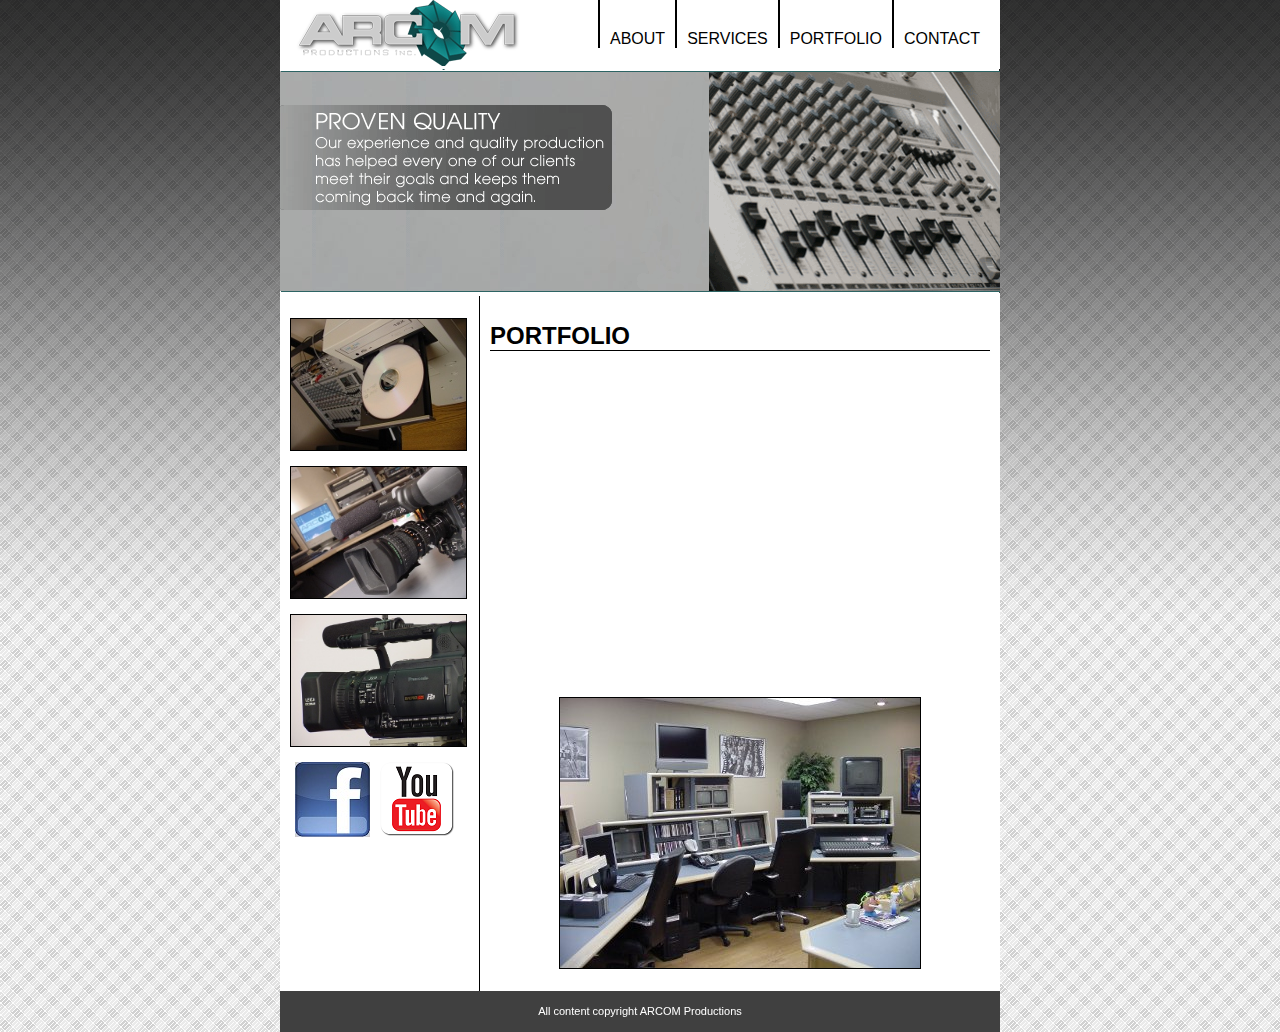
<file: oldsite/portfolio.html>
<!DOCTYPE html PUBLIC "-//W3C//DTD XHTML 1.0 Strict//EN"
"http://www.w3.org/TR/xhtml1/DTD/xhtml1-strict.dtd">
<html xmlns="http://www.w3.org/1999/xhtml">
<head>
	<meta http-equiv="Content-Type" content="text/html; charset=UTF-8" />
	<title>Arcom | Portfolio</title>
	<meta name="description" content="ARCOM Productions provides high quality video production, animation, and digitizing services." />
	<meta name="author" content="Jonathan Moore" />
	<link rel="stylesheet" type="text/css" href="css/screen.css" media="screen" />
	<link rel="stylesheet" type="text/css" href="css/print.css" media="print" />
	<!-- <link rel="stylesheet" type="text/css" href="css/print.css" media="print" /> -->
	<!--[if lte IE6]>
	<link rel="stylesheet" type="text/css" href="css/iehacks.css" />
	<![endif]-->
	<link rel="shortcut icon" type="image/ico" href="images/favicon.ico" />
</head>
<body>
	<div id="container">
	
	<div id="navigation">
		<ul>
			<li><img src="images/logo.gif" alt="ARCOM" width="318" height="66" /></li>
			<li><a href="about.html">ABOUT</a></li>
			<li><a href="services.html">SERVICES</a></li>
			<li><a href="portfolio.html">PORTFOLIO</a></li>
			<li><a href="contact.html">CONTACT</a></li>
		</ul>
	</div> <!-- Closes the #navigation div. -->
	
	<div id="header">
		<img src="images/logo_portfoliov3.gif" alt="ARCOM Award Winning" width="720" height="224" />
	</div> <!-- Closes the #header div. -->

	<div id="content">

	<h1>PORTFOLIO</h1>
	
	<div style="text-align:center">
	<p><iframe width="360" height="315" src="http://www.youtube.com/embed/j_5RW8Abbxw" frameborder="0" allowfullscreen></iframe></p>
	</div>
	

	<p><img class="portraitcenter" src="images/portfolio_main.JPG" alt="ARCOM CD Desk" width="360" height="270" /></p>

	</div> <!-- Closes the #content div. -->
	
	<div id="sidebar">
		<p><img class="portrait" src="images/portfolio_sidebar1.JPG" alt="ARCOM CD Desk" width="175" height="131" /></p>
		<p><img class="portrait" src="images/portfolio_sidebar2.JPG" alt="ARCOM Camera 1" width="175" height="131" /></p>
		<p><img class="portrait" src="images/portfolio_sidebar3.JPG" alt="ARCOM Camera 2" width="175" height="131" /></p>
		<p><a href="https://www.facebook.com/arcomproductions"><img class="network" src="images/facebook_button.jpg" alt="Facebook Link" width="75" height="75" /></a><a href="http://www.youtube.com/user/ArcomProductions"><img class="network" src="images/YouTube-Button.png" alt="Youtube Link" width="75" height="75" /></a></p>
	</div> <!-- Closes the #sidebar div. -->


	<div id="footer">
		<p>All content copyright ARCOM Productions</p>
	</div> <!-- Closes the #footer div. -->

	</div> <!-- Closes the #container div. -->
</body>
</html>
</file>
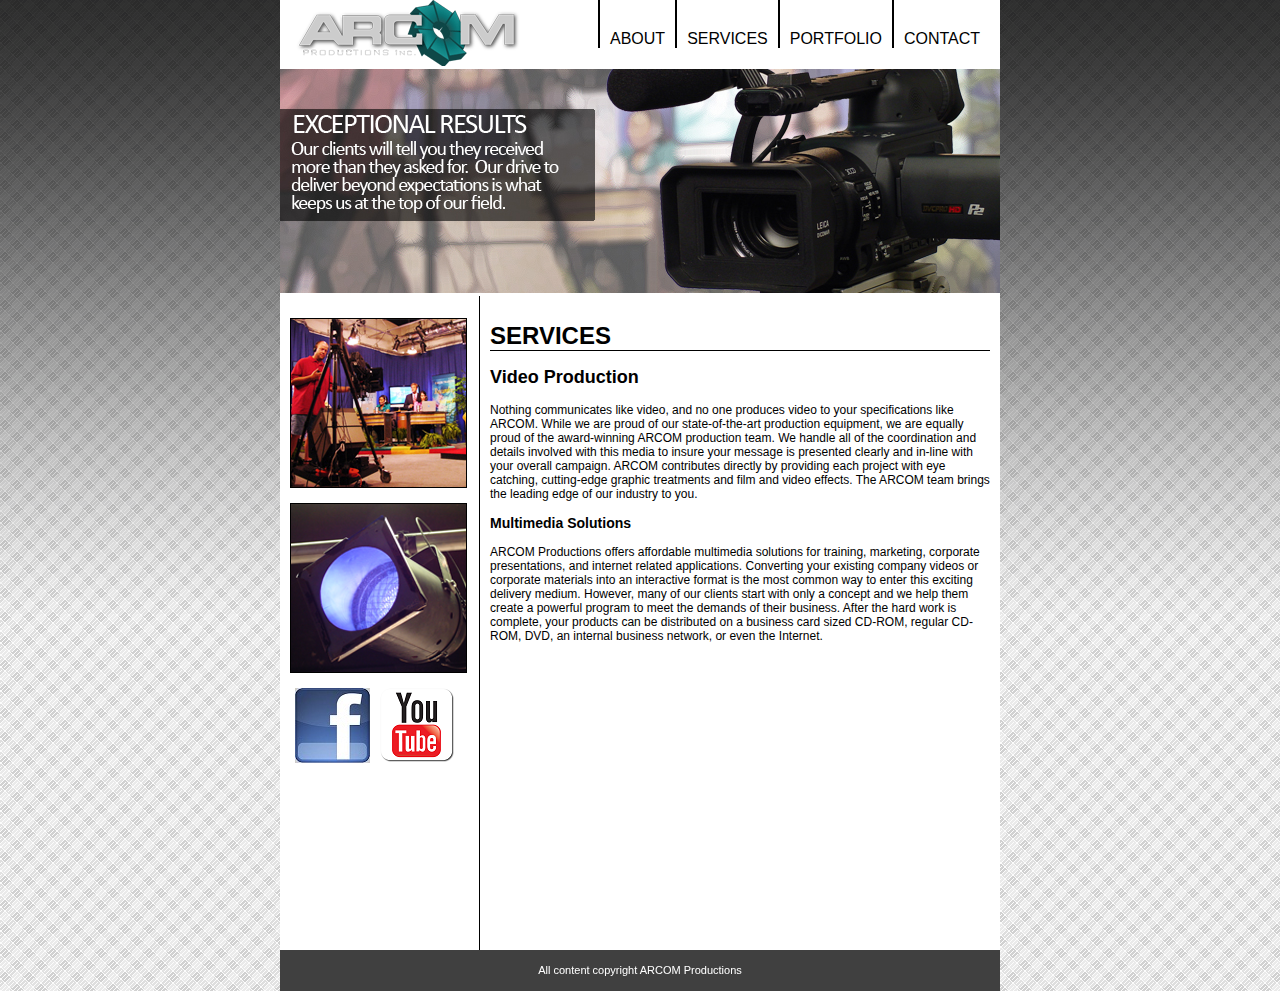
<file: oldsite/services.html>
<!DOCTYPE html PUBLIC "-//W3C//DTD XHTML 1.0 Strict//EN"
"http://www.w3.org/TR/xhtml1/DTD/xhtml1-strict.dtd">
<html xmlns="http://www.w3.org/1999/xhtml">
<head>
	<meta http-equiv="Content-Type" content="text/html; charset=UTF-8" />
	<title>Arcom | Services</title>
	<meta name="description" content="ARCOM Productions provides high quality video production, animation, and digitizing services." />
	<meta name="author" content="Jonathan Moore" />
	<link rel="stylesheet" type="text/css" href="css/screen.css" media="screen" />
	<link rel="stylesheet" type="text/css" href="css/print.css" media="print" />
	<!-- <link rel="stylesheet" type="text/css" href="css/print.css" media="print" /> -->
	<!--[if lte IE6]>
	<link rel="stylesheet" type="text/css" href="css/iehacks.css" />
	<![endif]-->
	<link rel="shortcut icon" type="image/ico" href="images/favicon.ico" />
</head>
<body>
	<div id="container">
	
	<div id="navigation">
		<ul>
			<li><img src="images/logo.gif" alt="ARCOM" width="318" height="66" /></li>
			<li><a href="about.html">ABOUT</a></li>
			<li><a href="services.html">SERVICES</a></li>
			<li><a href="portfolio.html">PORTFOLIO</a></li>
			<li><a href="contact.html">CONTACT</a></li>
		</ul>
	</div> <!-- Closes the #navigation div. -->
	
	<div id="header">
		<img src="images/logo_services.JPG" alt="ARCOM Award Winning" width="720" height="224" />
	</div> <!-- Closes the #header div. -->

	<div id="content">

	<h1>SERVICES</h1>
	
	<h2>Video Production</h2>
	
		<p>Nothing communicates like video, and no one produces video to your specifications like ARCOM. While we are proud of our state-of-the-art production equipment, we are equally proud of the award-winning ARCOM production team. We handle all of the coordination and details involved with this media to insure your message is presented clearly and in-line with your overall campaign. ARCOM contributes directly by providing each project with eye catching, cutting-edge graphic treatments and film and video effects. The ARCOM team brings the leading edge of our industry to you.</p>
	
	<h3>Multimedia Solutions</h3>
		
		<p>ARCOM Productions offers affordable multimedia solutions for training, marketing, corporate presentations, and internet related applications. Converting your existing company videos or corporate materials into an interactive format is the most common way to enter this exciting delivery medium. However, many of our clients start with only a concept and we help them create a powerful program to meet the demands of their business. After the hard work is complete, your products can be distributed on a business card sized CD-ROM, regular CD-ROM, DVD, an internal business network, or even the Internet.</p>
		
		<div style="text-align:center">
		<p><iframe width="360" height="270" src="http://www.youtube.com/embed/Iyp0KqHEHZo" frameborder="0" allowfullscreen></iframe></p>
		</div>
		
		
	

	</div> <!-- Closes the #content div. -->
	
	<div id="sidebar">
		<p><img class="portrait" src="images/services1.JPG" alt="ARCOM Studio" width="175" height="168" /></p>
		<p><img class="portrait" src="images/services2.png" alt="Cammera Light" width="175" height="168" /></p>
		<p><a href="https://www.facebook.com/arcomproductions"><img class="network" src="images/facebook_button.jpg" alt="Facebook Link" width="75" height="75" /></a><a href="http://www.youtube.com/user/ArcomProductions"><img class="network" src="images/YouTube-Button.png" alt="Youtube Link" width="75" height="75" /></a></p>
	</div> <!-- Closes the #sidebar div. -->


	<div id="footer">
		<p>All content copyright ARCOM Productions</p>
	</div> <!-- Closes the #footer div. -->

	</div> <!-- Closes the #container div. -->
</body>
</html>
</file>
<file: css/main.css>
/* main.css */

/* Phones */
	/* Navbar */
	.navbar-brand  {
		font-size: 18px;
	}
	.navbar-nav {
		font-size: 18px;
	}
	
	/* Body */
	p {
		font-size: 16px;
	}
	
	/* Footer */
	footer {
		margin-top: 25px;
	}
	.icon {
		margin-right: 5px;
		margin-left: 5px;
	}

    /* Home */
    .home-video {
        margin-top: 50px;
    }

    .carousel-caption h3 {
        font-size: 16px;
    }
	
	.browserupgrade {
		font-size: 18px;
	}


/* tablets */
@media (min-width: 768px) {
	/* Navbar */
	.navbar-brand  {
		font-size: 18px;
	}
	.navbar-nav {
		font-size: 18px;
	}
	
	
	/* Body */
	p {
		font-size: 16px;
	}
	
	/* Footer */
	footer {
		margin-top: 50px;
	}
	.icon {
		margin-right: 10px;
		margin-left: 10px;
	}

    .carousel-caption h3 {
        font-size: 24px;
    }
}
/* desktops */
@media (min-width: 992px) {
	/* Navbar */
	.navbar-brand  {
		font-size: 24px;
	}
	.navbar-nav {
		font-size: 24px;
	}
	
	/* Body */
	p {
		font-size: 18px;
	}
	
	/* Footer */
	footer {
		margin-top: 50px;
	}
	.icon {
		margin-right: 10px;
		margin-left: 10px;
	}
    .carousel-caption h3 {
        font-size: 28px;
    }
}
</file>
<file: oldsite/css/screen.css>
/*
AROCM Productions
Version: 1.0
Last Revision: 1/31/13
Author: Jonathan Moore
*/

body
{
	font-family: 'Arial', sans-serif;
	font-size: 12px;
	color: #000000;
	background-color: #FFFFFF;
	background-image: url(../images/bg.gif);
	background-attachment: fixed;
	background-repeat: repeat-x;
	margin: 0;
}

#container
{
	width: 720px;
	margin: 0 auto;
	background-color: #FFFFFF;
}

#navigation {
	background-color: #FFFFFF;
}
#navigation ul {
	list-style-type: none;
	margin: 0px;
	padding: 0px;
}
#navigation ul li {
	display: inline;
	float: left;
}
#navigation ul li a {
	float: left;
	display: block;
	padding-right: 10px;
	padding-left: 10px;
	padding-top: 30px;
	font-size: 16px;
	
}
#navigation ul li a:link, #navigation ul li a:visited {
	text-decoration: none;
	border-left-width: 2px;
	border-left-style: solid;
	border-left-color: #000;
	color: #000000;
}
#navigation ul li a:hover {
	border-bottom-width: 2px;
	border-bottom-style: solid;
	border-bottom-color: #CCC;
}

#header
{
	text-align: center;
}

#content
{
	width: 500px;
	float: right;
	padding-top:10px;
	padding-bottom:10px;
	padding-right:10px;
	padding-left:10px;
	border-left: 1px solid #000000;
}

#sidebar
{	
	width: 175px;
	float: left;
	padding-top:10px;
	padding-bottom:10px;
	padding-right:10px;
	padding-left:10px;
}

#footer
{
	padding: 5px 0;
	font-size: 11px;
	line-height: 0.8em;
	text-align: center;
	color: #FFFFFF;
	background-color: #404040;
	clear: both;
}

#tables p
{
	margin:0; 
	padding:0;
}

#tables h3
{
	padding-top: 20px;
}
h1
{
	border-bottom: 1px solid #000000;
}

#sidebarleft
{
	float: right;
}

#sidebarleft h3
{
	margin-left: 25px;
}


.portrait
{
	border: 1px solid #000000;
}

.portraitcenter
{
	border: 1px solid #000000;
	display: block;
    margin-left: auto;
    margin-right: auto;
}

.portrait_steve
{
	border: 1px solid #000000;
	float: right;
	margin-right: 50px;
}

.network
{
	padding-right: 5px;
	padding-left: 5px;
}
</file>
<file: oldsite/css/print.css>
/*
Body and Layout
*/

body
{
font-family: Georgia, serif;
font-size: 10pt;
color: black;
background: white;
width: auto;
margin: 0 10%;
}


/*
Hide
*/

#sidebar
{
	display: none;
}

#navigation
{
	display: nome;
}

#header
{
	display: nome;
}


/*
Typography
*/

h1
{
font-size: 18pt;
}

h2
{
font-size: 16pt;
}

h2
{
font-size: 14pt;
}

h4
{
font-size: 10pt;
text-transform: uppercase;
letter-spacing: 0.4em;
margin-top: 10mm;
padding-top: 5mm;
border-top: solid 1px black;
}

p
{
margin: 0 0 5pt 0;
}


/*
Links
*/

a:link, a:visited
{
color: black;
text-decoration: none;
}

a:link:after, a:visited:after
{
content: " (" attr(href) ") ";
color: #CCCCCC;
font-size: 80%;
}
</file>
